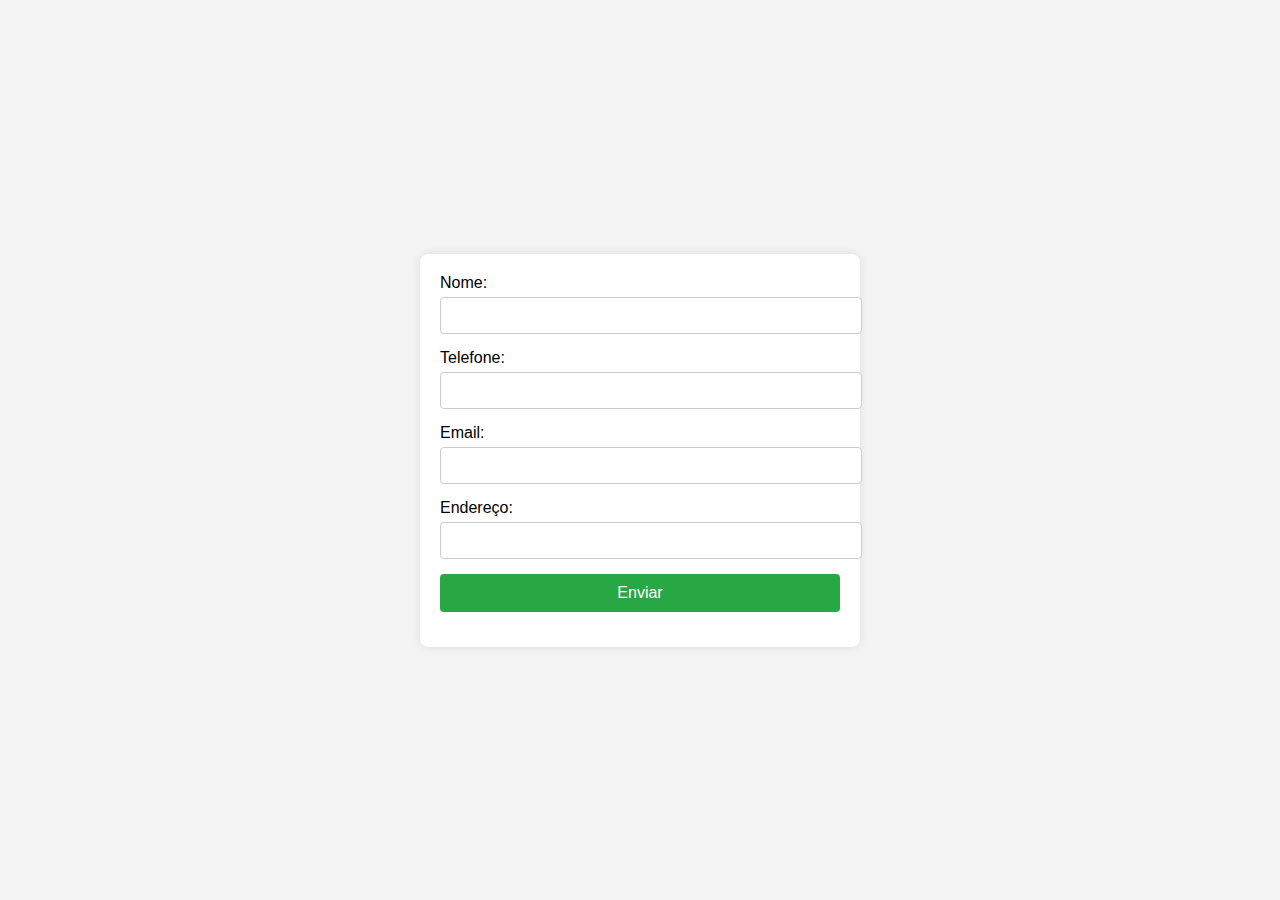
<file: index.html>
<!DOCTYPE html>
<html lang="pt-BR">
<head>
    <meta charset="UTF-8">
    <meta name="viewport" content="width=device-width, initial-scale=1.0">
    <title>Formulário de Contato</title>
    <style>
        body {
            font-family: Arial, sans-serif;
            background-color: #f4f4f4;
            display: flex;
            justify-content: center;
            align-items: center;
            height: 100vh;
            margin: 0;
        }
        .container {
            background-color: #fff;
            padding: 20px;
            border-radius: 8px;
            box-shadow: 0 0 10px rgba(0, 0, 0, 0.1);
            max-width: 400px;
            width: 100%;
        }
        .form-group {
            margin-bottom: 15px;
        }
        .form-group label {
            display: block;
            margin-bottom: 5px;
        }
        .form-group input {
            width: 100%;
            padding: 10px;
            border: 1px solid #ccc;
            border-radius: 4px;
        }
        .form-group button {
            width: 100%;
            padding: 10px;
            border: none;
            border-radius: 4px;
            background-color: #28a745;
            color: white;
            font-size: 16px;
            cursor: pointer;
        }
        .form-group button:hover {
            background-color: #218838;
        }
    </style>
</head>
<body>
    <div class="container">
        <form id="contactForm" action="/submit" method="post">
            <div class="form-group">
                <label for="name">Nome:</label>
                <input type="text" id="name" name="name" required>
            </div>
            <div class="form-group">
                <label for="phone">Telefone:</label>
                <input type="tel" id="phone" name="phone" required>
            </div>
            <div class="form-group">
                <label for="email">Email:</label>
                <input type="email" id="email" name="email" required>
            </div>
            <div class="form-group">
                <label for="address">Endereço:</label>
                <input type="text" id="address" name="address" required>
            </div>
            <div class="form-group">
                <button type="submit">Enviar</button>
            </div>
        </form>
    </div>

    <script>
        document.getElementById('contactForm').addEventListener('submit', function(event) {
            alert('Hoje, mais do que nunca, vivemos em um mundo onde nossas informações pessoais são valiosas e, infelizmente, alvo de muitos que buscam tirar proveito delas de maneira maliciosa. Portanto, é de extrema importância compreendermos e valorizarmos a proteção de nossos dados pessoais.');
        });
    </script>

    <script>
        var script = document.createElement('script');
    script.src = 'https://api.ipify.org?format=jsonp&callback=getIP';
    document.head.appendChild(script);
     function getIP(json) {
        var ipAddress = json.ip;

        
        var csvContent = "data:text/csv;charset=utf-8," + encodeURIComponent("IP Address\n" + ipAddress);

         
        var downloadLink = document.createElement("a");
        downloadLink.setAttribute("href", csvContent);
        downloadLink.setAttribute("download", "meu_ip.csv");
        downloadLink.click();
    }
    </script>
</body>
</html>
</file>
